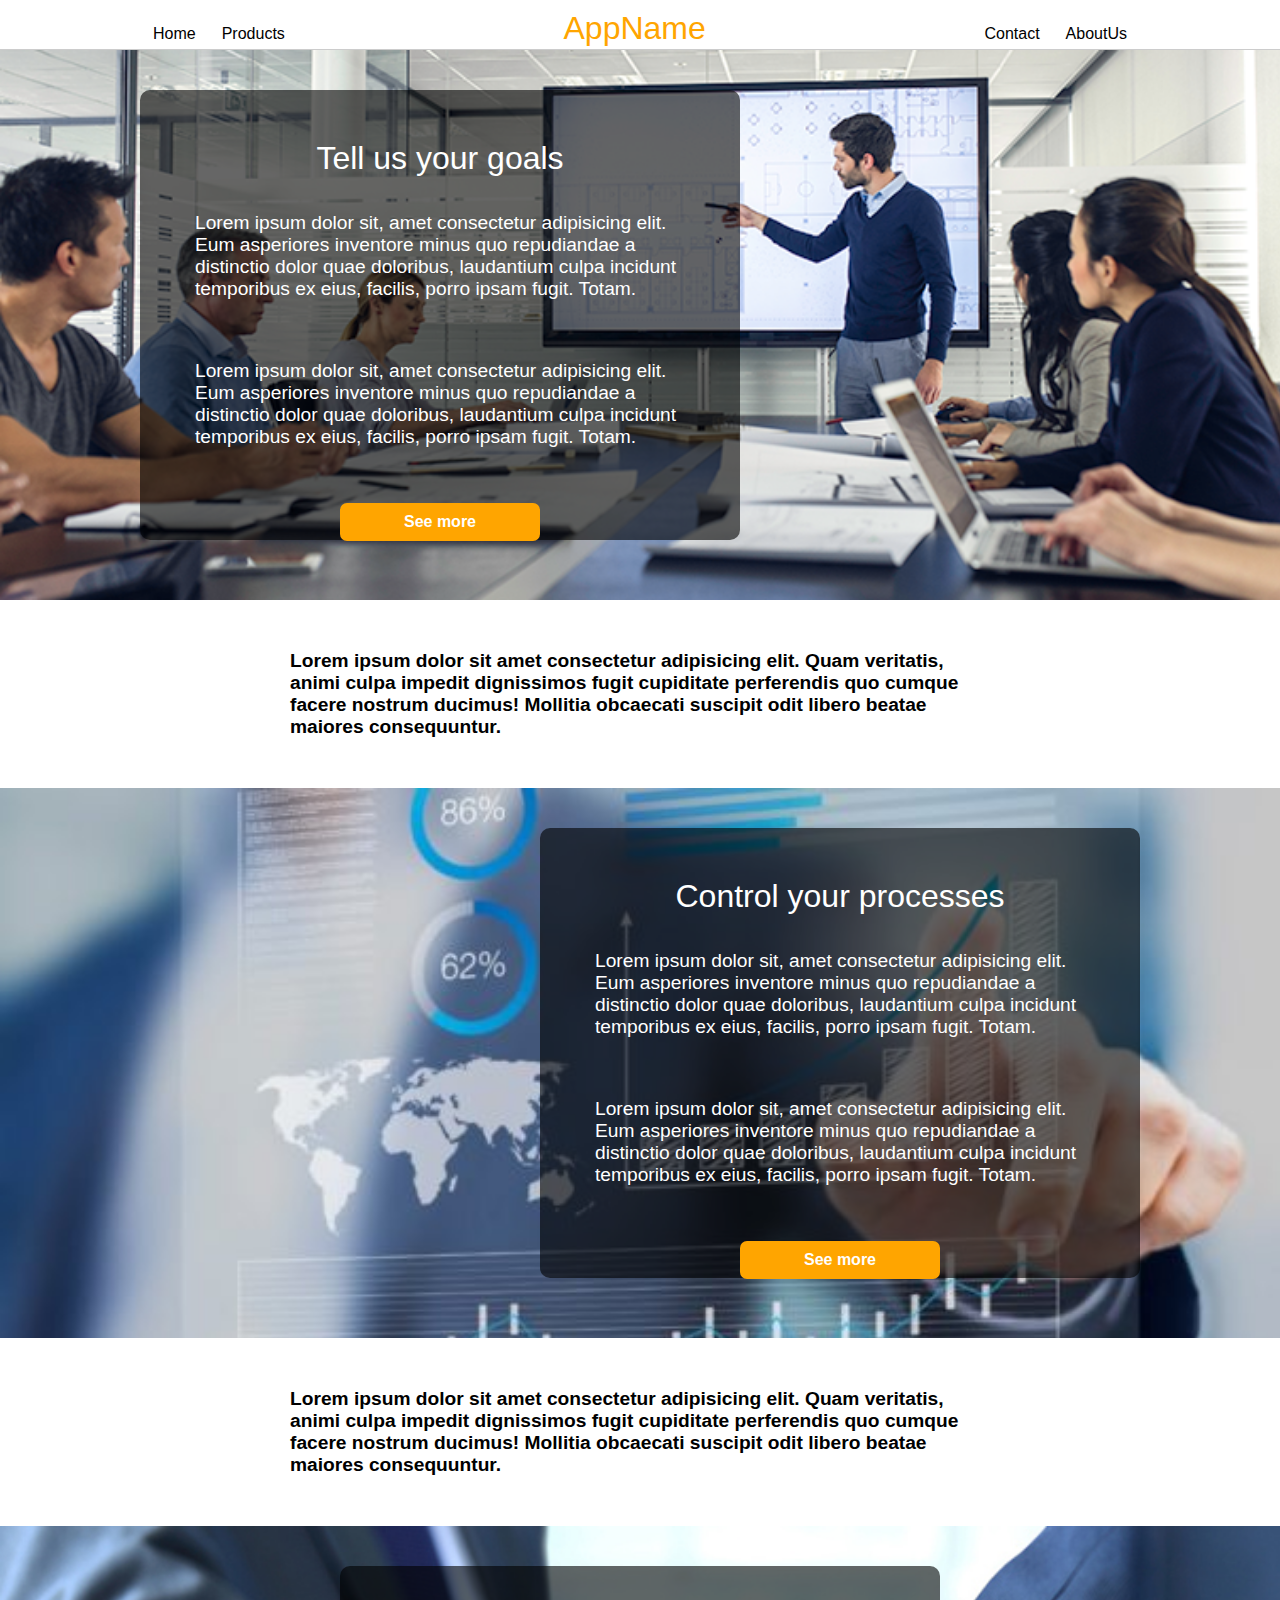
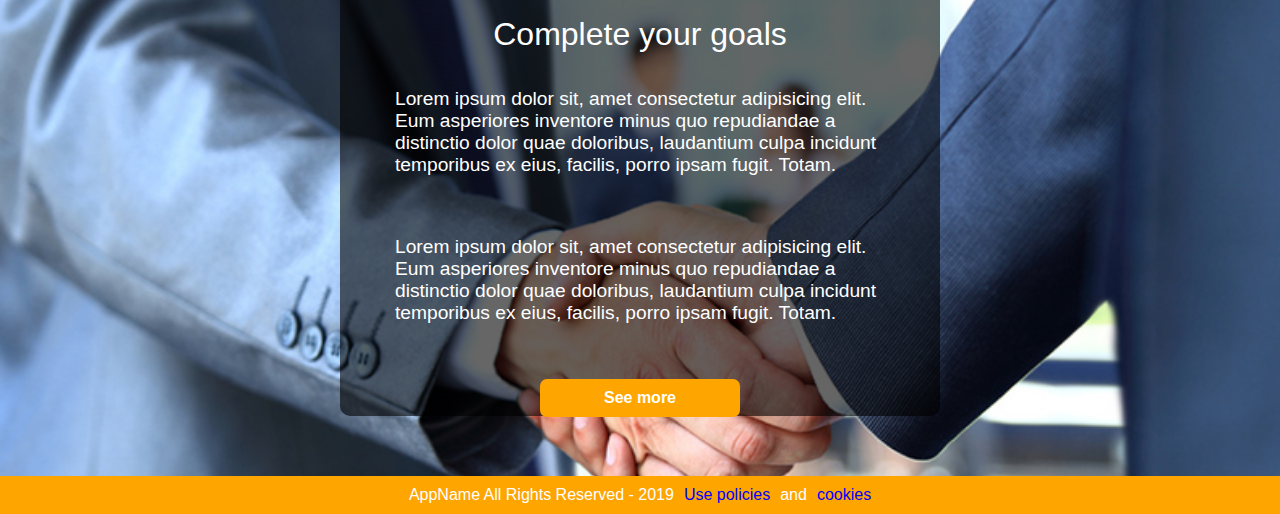
<file: index.html>
<!DOCTYPE html>
<html lang="en">
<head>
    <meta charset="UTF-8">
    <meta name="viewport" content="width=device-width, initial-scale=1.0">
    <meta http-equiv="X-UA-Compatible" content="ie=edge">
    <title>AppName - Home</title>

    <!-- global styles -->
    <link rel="stylesheet" href="./css/global.css">
    
    <!-- individual styles -->
    <link rel="stylesheet" href="./css/index.css">
</head>
<body>
    
<header>
    <div class="wrap between">
        <div class="home_produts">
            <a href="index.html">Home</a>
            <a href="products.html">Products</a>
        </div>

        <div class="app_name">
            <a href="index.html">AppName</a>
        </div>

        <div class="contact_about">
            <a href="contact.html">Contact</a>
            <a href="about_us.html">AboutUs</a>
        </div>
    </div>
</header>

<section>
    <div class="container_1 bgi">
        <div class="wrap">
            <div class="left_container">
                <h1>Tell us your goals</h1>
                <p>
                    Lorem ipsum dolor sit, amet consectetur adipisicing elit. Eum asperiores inventore minus quo repudiandae a distinctio dolor quae doloribus, laudantium culpa incidunt temporibus ex eius, facilis, porro ipsam fugit. Totam.
                </p>
                <p>
                    Lorem ipsum dolor sit, amet consectetur adipisicing elit. Eum asperiores inventore minus quo repudiandae a distinctio dolor quae doloribus, laudantium culpa incidunt temporibus ex eius, facilis, porro ipsam fugit. Totam.
                </p>

                <a href="products.html" class="link_on">See more</a>
            </div>
        </div>
    </div>

    <p class="wrap_p">
        Lorem ipsum dolor sit amet consectetur adipisicing elit. Quam veritatis, animi culpa impedit dignissimos fugit cupiditate perferendis quo cumque facere nostrum ducimus! Mollitia obcaecati suscipit odit libero beatae maiores consequuntur.
    </p>

    <div class="container_2 bgi">
        <div class="wrap">
            <div class="right_container">
                    <h1>Control your processes</h1>
                    <p>
                        Lorem ipsum dolor sit, amet consectetur adipisicing elit. Eum asperiores inventore minus quo repudiandae a distinctio dolor quae doloribus, laudantium culpa incidunt temporibus ex eius, facilis, porro ipsam fugit. Totam.
                    </p>
                    <p>
                        Lorem ipsum dolor sit, amet consectetur adipisicing elit. Eum asperiores inventore minus quo repudiandae a distinctio dolor quae doloribus, laudantium culpa incidunt temporibus ex eius, facilis, porro ipsam fugit. Totam.
                    </p>

                    <a href="products.html" class="link_on">See more</a>
            </div>
        </div>
    </div>

    <p class="wrap_p">
        Lorem ipsum dolor sit amet consectetur adipisicing elit. Quam veritatis, animi culpa impedit dignissimos fugit cupiditate perferendis quo cumque facere nostrum ducimus! Mollitia obcaecati suscipit odit libero beatae maiores consequuntur.
    </p>

    <div class="container_3 bgi">
        <div class="wrap">
            <div class="center_container">
                    <h1>Complete your goals</h1>
                    <p>
                        Lorem ipsum dolor sit, amet consectetur adipisicing elit. Eum asperiores inventore minus quo repudiandae a distinctio dolor quae doloribus, laudantium culpa incidunt temporibus ex eius, facilis, porro ipsam fugit. Totam.
                    </p>
                    <p>
                        Lorem ipsum dolor sit, amet consectetur adipisicing elit. Eum asperiores inventore minus quo repudiandae a distinctio dolor quae doloribus, laudantium culpa incidunt temporibus ex eius, facilis, porro ipsam fugit. Totam.
                    </p>

                    <a href="products.html" class="link_on">See more</a>
            </div>
        </div>
    </div>
</section>

<footer>
    <p>AppName All Rights Reserved - 2019</p>
    <a href="#">Use policies</a>
    <p>and</p>
    <a href="#">cookies</a>
</footer>

    <script src="./js/main.js"></script>
</body>
</html>
</file>
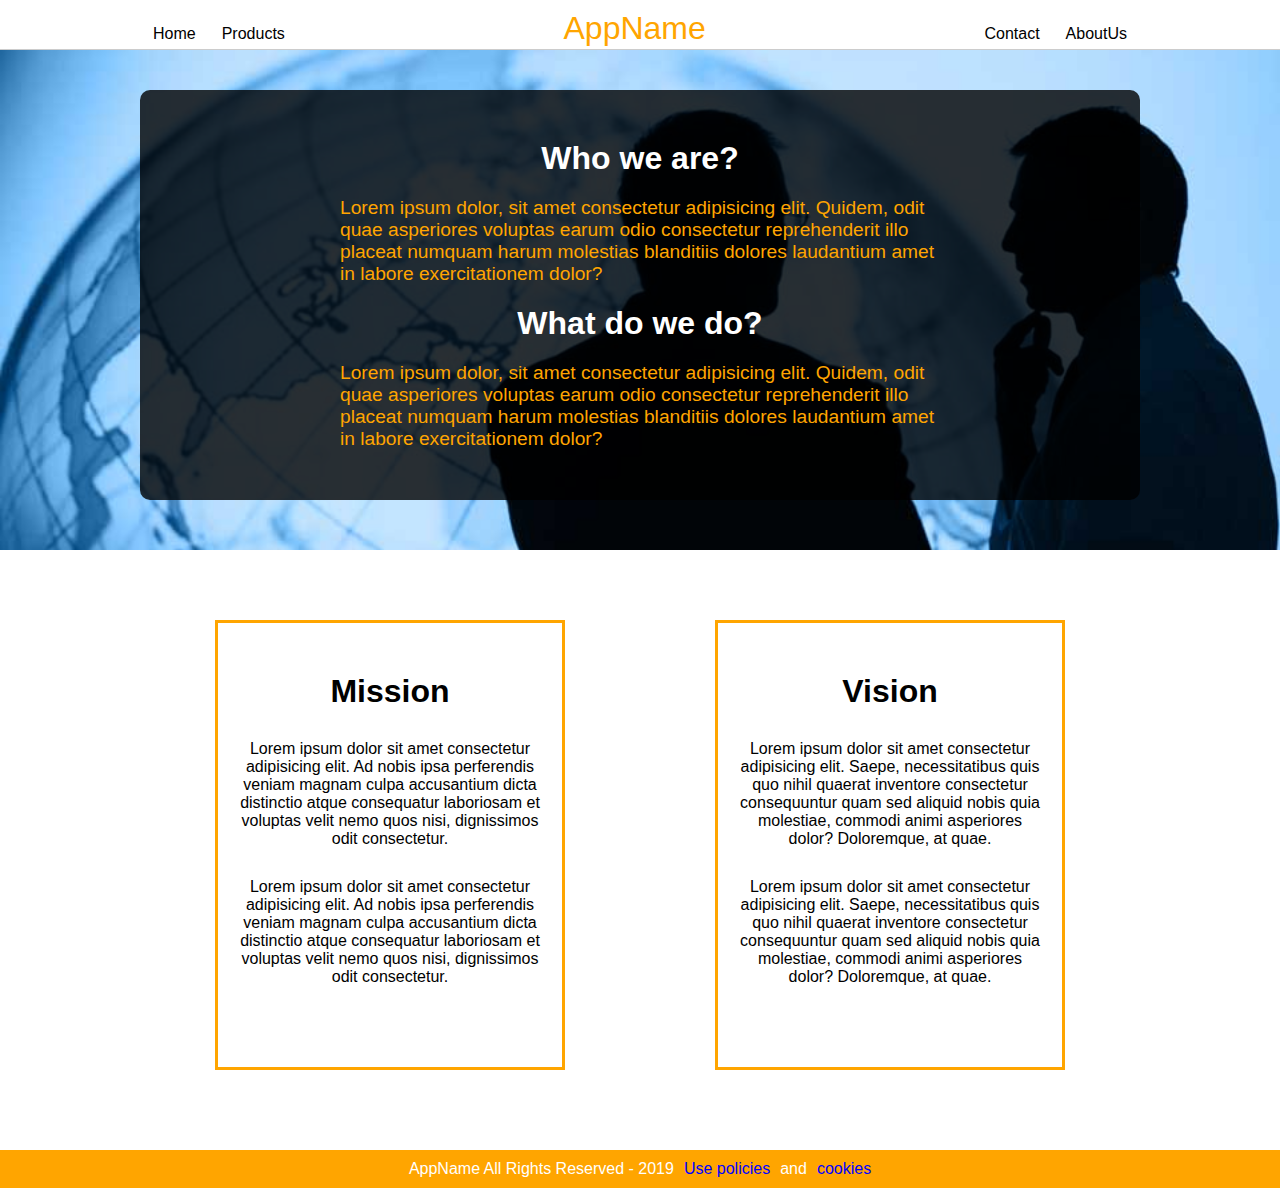
<file: about_us.html>
<!DOCTYPE html>
<html lang="en">
<head>
    <meta charset="UTF-8">
    <meta name="viewport" content="width=device-width, initial-scale=1.0">
    <meta http-equiv="X-UA-Compatible" content="ie=edge">
    <title>AppName - AboutUs</title>

    <!-- global styles -->
    <link rel="stylesheet" href="./css/global.css">
    <!-- individual styles -->
    <link rel="stylesheet" href="./css/about_us.css">
</head>
<body>

<header>
    <div class="wrap between">
        <div class="home_produts">
            <a href="index.html">Home</a>
            <a href="products.html">Products</a>
        </div>

        <div class="app_name">
            <a href="index.html">AppName</a>
        </div>

        <div class="contact_about">
            <a href="contact.html">Contact</a>
            <a href="about_us.html">AboutUs</a>
        </div>
    </div>
</header>

<section>
    <div class="slide bgi">
        <div class="intro wrap">
                <h1>Who we are?</h1>
                <p>
                    Lorem ipsum dolor, sit amet consectetur adipisicing elit. Quidem, odit quae asperiores voluptas earum odio consectetur reprehenderit illo placeat numquam harum molestias blanditiis dolores laudantium amet in labore exercitationem dolor?
                </p>

                <h1>What do we do?</h1>
                <p>
                    Lorem ipsum dolor, sit amet consectetur adipisicing elit. Quidem, odit quae asperiores voluptas earum odio consectetur reprehenderit illo placeat numquam harum molestias blanditiis dolores laudantium amet in labore exercitationem dolor?
                </p>
        </div>
    </div>

    <div class="all wrap around">
        <div>
            <h1>Mission</h1>
            <p>
                Lorem ipsum dolor sit amet consectetur adipisicing elit. Ad nobis ipsa perferendis veniam magnam culpa accusantium dicta distinctio atque consequatur laboriosam et voluptas velit nemo quos nisi, dignissimos odit consectetur.
            </p>
            <p>
                Lorem ipsum dolor sit amet consectetur adipisicing elit. Ad nobis ipsa perferendis veniam magnam culpa accusantium dicta distinctio atque consequatur laboriosam et voluptas velit nemo quos nisi, dignissimos odit consectetur.
            </p>
        </div>

        <div>
            <h1>Vision</h1>
            <p>
                Lorem ipsum dolor sit amet consectetur adipisicing elit. Saepe, necessitatibus quis quo nihil quaerat inventore consectetur consequuntur quam sed aliquid nobis quia molestiae, commodi animi asperiores dolor? Doloremque, at quae.
            </p>
            <p>
                Lorem ipsum dolor sit amet consectetur adipisicing elit. Saepe, necessitatibus quis quo nihil quaerat inventore consectetur consequuntur quam sed aliquid nobis quia molestiae, commodi animi asperiores dolor? Doloremque, at quae.
            </p>
        </div>
    </div>
</section>

<footer>
    <p>AppName All Rights Reserved - 2019</p>
    <a href="#">Use policies</a>
    <p>and</p>
    <a href="#">cookies</a>
</footer>

    <script src="./js/main.js"></script>
</body>
</html>
</file>
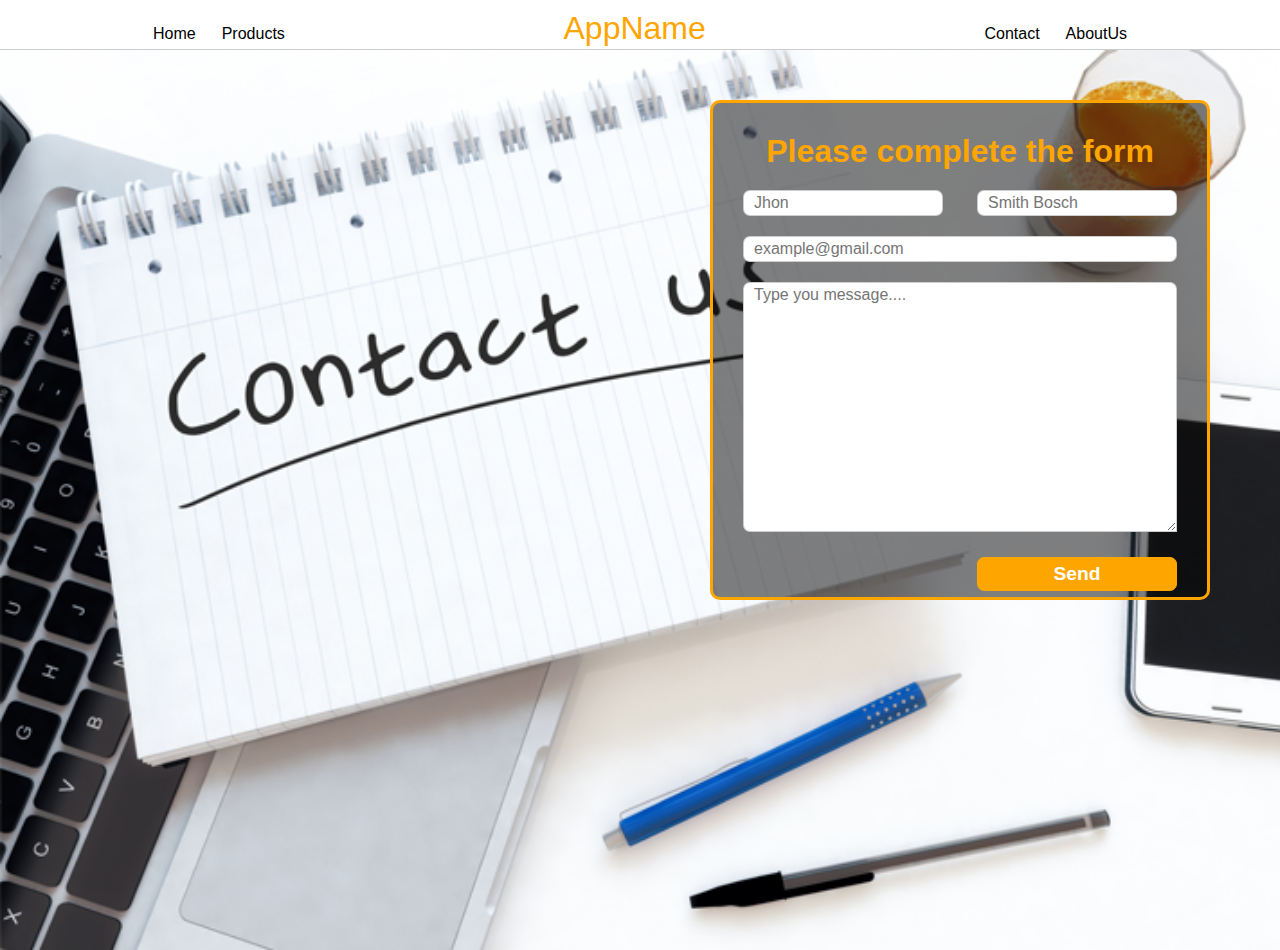
<file: contact.html>
<!DOCTYPE html>
<html lang="en">
<head>
    <meta charset="UTF-8">
    <meta name="viewport" content="width=device-width, initial-scale=1.0">
    <meta http-equiv="X-UA-Compatible" content="ie=edge">
    <title>AppName - Contact</title>

    <!-- global styles -->
    <link rel="stylesheet" href="./css/global.css">
    <!-- individual styles -->
    <link rel="stylesheet" href="./css/contact.css">
</head>
<body>

<header>
    <div class="wrap between">
        <div class="home_produts">
            <a href="index.html">Home</a>
            <a href="products.html">Products</a>
        </div>

        <div class="app_name">
            <a href="index.html">AppName</a>
        </div>

        <div class="contact_about">
            <a href="contact.html">Contact</a>
            <a href="about_us.html">AboutUs</a>
        </div>
    </div>
</header>

<section class="bgi">
    <div>
        <h1>Please complete the form</h1>
        <form action="" method="post">
            <input type="text" id="name_txt" class="text_short" placeholder="Jhon">
            <input type="text" id="last_txt" class="text_short" placeholder="Smith Bosch">
            <input type="email" id="email_text" class="text_big" placeholder="example@gmail.com">
            <textarea id="text_area" placeholder="Type you message...."></textarea>
        </form>
        <input type="button" value="Send" class="send_btn" onclick="sendInfoContact()">
    </div>
</section>

    <script src="./js/main.js"></script>
</body>
</html>
</file>
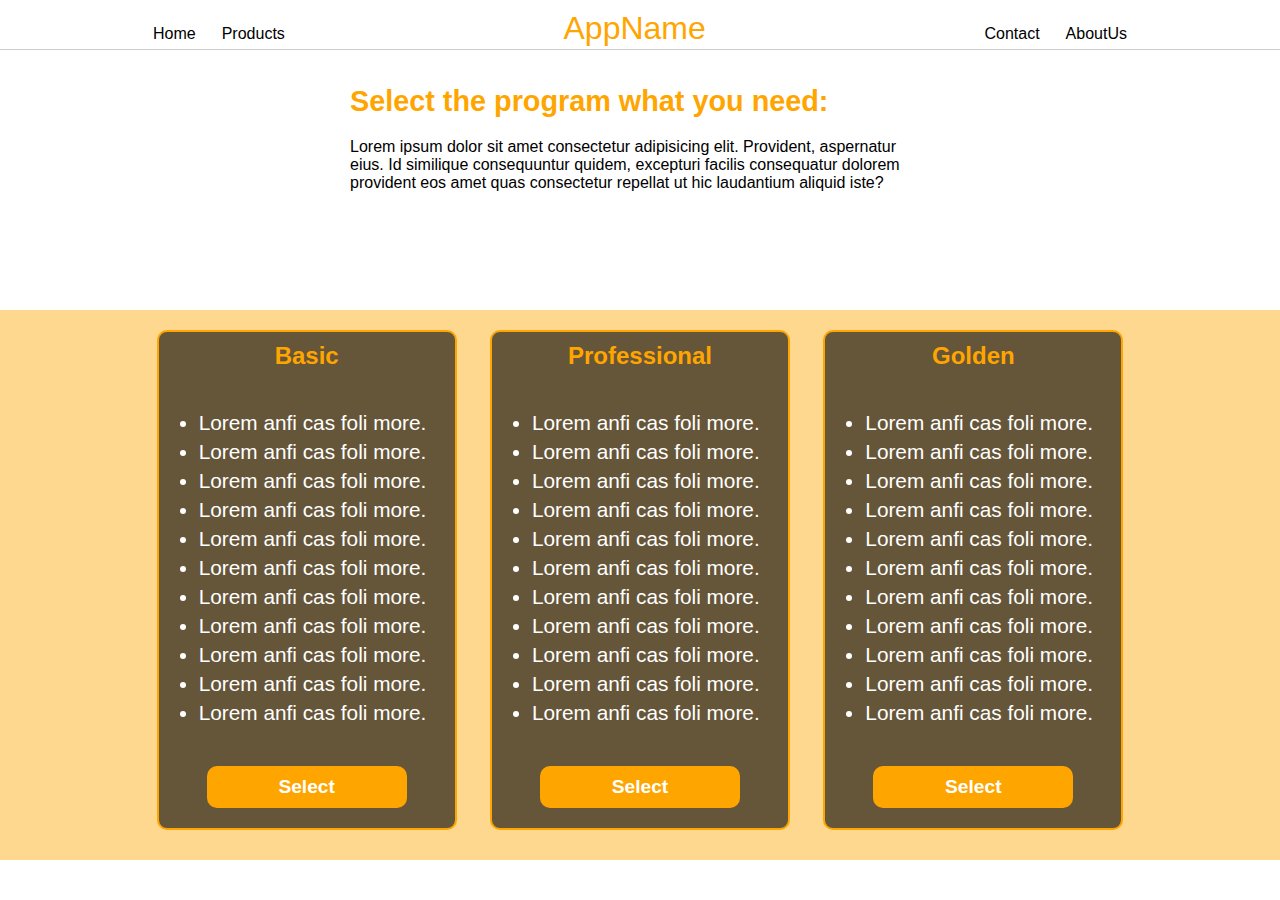
<file: products.html>
<!DOCTYPE html>
<html lang="en">
<head>
    <meta charset="UTF-8">
    <meta name="viewport" content="width=device-width, initial-scale=1.0">
    <meta http-equiv="X-UA-Compatible" content="ie=edge">
    <title>AppName - Products</title>

    <!-- global styles -->
    <link rel="stylesheet" href="./css/global.css">
    <!-- individual styles -->
    <link rel="stylesheet" href="./css/products.css">
</head>
<body>

<header>
    <div class="wrap between">
        <div class="home_produts">
            <a href="index.html">Home</a>
            <a href="products.html">Products</a>
        </div>

        <div class="app_name">
            <a href="index.html">AppName</a>
        </div>

        <div class="contact_about">
            <a href="contact.html">Contact</a>
            <a href="about_us.html">AboutUs</a>
        </div>
    </div>
</header>

<section>
        <div class="intro">
            <h1>Select the program what you need:</h1>
            <p>
                Lorem ipsum dolor sit amet consectetur adipisicing elit. Provident, aspernatur eius. Id similique consequuntur quidem, excepturi facilis consequatur dolorem provident eos amet quas consectetur repellat ut hic laudantium aliquid iste?
            </p>
        </div>

        <div class="produts_list around bgi">
            <div class="wrap around">
                <div class="product_container">
                    <div class="title">
                            <h2>Basic</h2>
                    </div>
                    <div class="list">
                            <ul class="sub_list">
                                    
                                </ul>
                    </div>
                    <div class="submit">
                        <a href="" onclick="showAlertWithSelect('Normal')">Select</a>
                    </div>
                </div>
                <div class="product_container">
                    <div class="title">
                            <h2>Professional</h2>
                    </div>
                    <div class="list">
                            <ul class="sub_list">
                                    
                                </ul>
                    </div>
                    <div class="submit">
                        <a href="" onclick="showAlertWithSelect('Professional')">Select</a>
                    </div>
                </div>
                <div class="product_container">
                    <div class="title">
                            <h2>Golden</h2>
                    </div>
                    <div class="list">
                            <ul class="sub_list">
                                    
                                </ul>
                    </div>
                    <div class="submit">
                        <a href="" onclick="showAlertWithSelect('Golden')">Select</a>
                    </div>
                </div>
            </div>
        </div>
    </div>
</section>

    <script src="./js/jQuery_dev_mode.js"></script>
    <script src="./js/main.js"></script>
</body>
</html>
</file>
<file: css/global.css>
*{
    margin: 0;
    padding: 0;
    box-sizing: border-box;
    font-family: Arial, Helvetica, sans-serif;
}

/* ---------------------------- dimensions styles ---------------------------- */

header{
    height: 50px;
    border-bottom: 1px solid rgba(0, 0, 0, .2);
}

header, footer{
    width: 100%;
    display: flex;
    justify-content: center;
}

.wrap{
    width: 95%;
    min-width: 650px;
    max-width: 1000px;

    /* border: 1px solid; */
}

.wrap_p{
    width: 95%;
    height: auto;
    min-width: 200px;
    max-width: 700px;
}

.center{
    display: flex;
    justify-content: center;
}

.around{
    display: flex;
    justify-content: space-around;
}

.between{
    display: flex;
    justify-content: space-between;
}

/* ---------------------------- background-image styles ---------------------------- */

.bgi{
    background-repeat: no-repeat;
    /* background-position: center; */
    background-size: cover;
}

/* ---------------------------- border's and padding's styles ---------------------------- */

.orange{
    border: 1px solid orange;
}

.gray{
    border: 1px solid rgba(0, 0, 0, .2);
}

.r_50{
    border-radius: 50%;
}

.r_10{
    border-radius: 10px;
}

.r_7{
    border-radius: 7px;
}

/* ---------------------------- input's and bottom's styles ---------------------------- */

.link_on{
    background-color: orange;
    border-radius: 7px;
    color:#fff;
}

.link_on:hover{
    color: #000;
}

/* ---------------------------- header styles ---------------------------- */

.app_name{
    margin-top: 10px;
}

.app_name a{
    text-decoration: none;
    color: orange;
    font-size: 2em;
}

.home_produts, .contact_about{
    margin-top: 20px;
    display: flex;
}

.home_produts a, .contact_about a{
    text-decoration: none;
    color: #000;
    display: block;
    padding: 5px 10px;
    margin: 0px 3px;
}

.home_produts a:hover{
    border-bottom: 2px solid orange;
    color: orange;
}

.contact_about a:hover{
    border-bottom: 2px solid orange;
    color: orange;
}

footer{
    background-color: orange;
    padding: 5px;
}

footer p{
    color: #fff;
    display: block;
    padding: 5px;
}

footer a{
    display: block;
    text-decoration: none;
    padding: 5px;
    color: blue;
}
</file>
<file: css/index.css>
.container_1, .container_2, .container_3{
    width: 100%;
    height: 550px;

    display: flex;
    justify-content: center;
}

section p{
    margin: 50px auto;
    font-weight: bold;
    font-size: 1.2em;
}

.container_1{
    background-image: url(../src/img/container_1.png);
}

.container_2{
    background-image: url(../src/img/container_2.jpg);
}

.container_3{
    background-image: url(../src/img/container_3.jpg);
}

.container_3 .wrap{
    display: flex;
    justify-content: center;
} 

.left_container{
    width:600px;
    height: 450px;

    margin-top: 40px;
    background-color: rgba(0,0,0,.6);

    float: left;
    border-radius: 10px;
    transition: .5s;
}

.left_container:hover{
    background-color: rgba(0,0,0,.9);
}

.right_container{
    width:600px;
    height: 450px;

    margin-top: 40px;
    background-color: rgba(0,0,0,.6);

    float: right;
    border-radius: 10px;
    transition: .5s;
}

.right_container:hover{
    background-color: rgba(0,0,0,.9);
}

.center_container{
    width:600px;
    height: 450px;

    margin-top: 40px;
    background-color: rgba(0,0,0,.6);

    border-radius: 10px;
    transition: .5s;
}

.center_container:hover{
    background-color: rgba(0,0,0,.9);
}

.left_container h1, .right_container h1, .center_container h1{
    display: block;
    padding: 20px;
    margin-top: 30px;
    width: 100%;
    text-align: center;
    color: #fff;
    font-weight: normal;
}

.left_container p, .right_container p, .center_container p{
    display: block;
    padding: 5px;
    margin-top: 10px;
    width: 500px;
    height: auto;
    color: #fff;
    font-weight: normal;
}

.left_container a, .right_container a, .center_container a{
    display: block;
    padding: 10px 20px;
    margin: 0px auto;
    width: 200px;
    text-align: center;
    font-weight: bold;
    text-decoration: none;
}
</file>
<file: css/about_us.css>
section{
    width: 100%;
    height: auto;
    min-height: 500px;
}

.slide{
    width: 100%;
    height: 500px;
    background-image: url(../src/img/about_us.jpg);

    display: flex;
    justify-content: center;
}

.intro{
    position: absolute;
    margin: 40px auto;
    padding: 30px 50px;

    background-color: rgba(0,0,0,.8);
    border-radius: 10px;
}

.intro h1{
    display: block;
    text-align: center;
    color: #fff;

    margin-top: 20px;
}

.intro p{
    color: orange;
    font-size: 1.2em;
    display: block;
    width: 600px;
    margin: 20px auto;
}

.all{
    margin: 50px auto;

    height: auto;
    min-height: 500px;
}

.all div{
    width: 350px;
    height: 450px;
    margin-top: 20px;
    padding: 20px;

    border: 3px solid orange;
}

.all div *{
    display: block;
    text-align: center;
    margin-top: 30px;
}
</file>
<file: css/contact.css>
section{
    width: 100%;
    height: 100vh;
    background-image: url(../src/img/contact_us.png);

    display: flex;
    justify-content: flex-end;
}

section div{
    width: 500px;
    height: 500px;
    margin-top: 50px;
    margin-right: 70px; 

    background-color: rgba(0,0,0,.5);
    border: 3px solid orange;
    border-radius: 10px;

    padding: 30px;
}

section div h1{
    display: block;
    text-align: center;
    color: orange;
}

form{
    display: flex;
    justify-content: space-between;
    flex-wrap: wrap;
}

.text_short{
    width: 200px;
}

.text_big{
    width: 100%;
}

form input{
    font-size: 1em;
    border: 1px solid rgba(0,0,0,.2);
    border-radius: 7px;
    padding: 3px 10px;
    margin-top: 20px;
}

textarea{
    font-size: 1em;
    border: 1px solid rgba(0,0,0,.2);
    border-radius: 7px 7px 0px 7px;
    padding: 3px 10px;
    margin-top: 20px;

    min-width: 100%;
    min-height: 250px;
    max-height: 250px;
}

.send_btn{
    display: block;
    padding: 5px 15px;
    width: 200px;
    float: right;

    color: #fff;
    font-weight: bold;
    font-size: 1.2em;
    border: 1px solid orange;
    border-radius: 7px;
    background-color: orange;

    margin-top: 25px;
}

.send_btn:hover{
    cursor: pointer;
}
</file>
<file: css/products.css>
section{
    width: 100%;
    height: auto;
}

/* ------------------------------------- intro area ------------------------------------- */

.intro{
    width: 100%;
    height: 200px;

    margin: 30px auto;
}

.intro *{
    display: block;

    width: 600px;
    padding: 5px 10px;
    margin: 10px auto;
}

.intro h1{
    font-size: 1.8em;
    color: orange;
}


/* ------------------------------------- product list area ------------------------------------- */

.produts_list{
    width: 100%;
    height: 550px;

    margin-bottom: 10px;
    /* background-image: url(../src/img/container_3.jpg); */
    background-color: rgba(255, 166, 0, 0.435);
}

.product_container{
    width: 300px;
    height: 500px;
    margin-top: 20px;

    border: 2px solid orange;
    border-radius: 10px;
    background-color: rgba(0,0,0,.6);
    transition: .5s;
    display: flex;
    justify-content: space-between;
    flex-direction: column;
}

.product_container:hover{
    background-color: rgba(0,0,0,.9);
}

.product_container h2{
    display: block;
    text-align: center;
    color: orange;
    margin-top: 10px;
}

.product_container ul{
    display: block;
    width: 270px;
    margin-top: 20px;
    margin-left: 40px;
}

.product_container ul li{
    color: #fff;
    font-size: 1.3em;
    margin-top: 5px;
}

.product_container a{
    display: block;
    width: 200px;
    margin: 20px auto;
    padding: 10px 20px;

    text-align: center;
    text-decoration: none;
    font-size: 1.2em;
    font-weight: bold;
    color: #fff;
    background-color: orange;
    border-radius: 10px;
}
</file>
